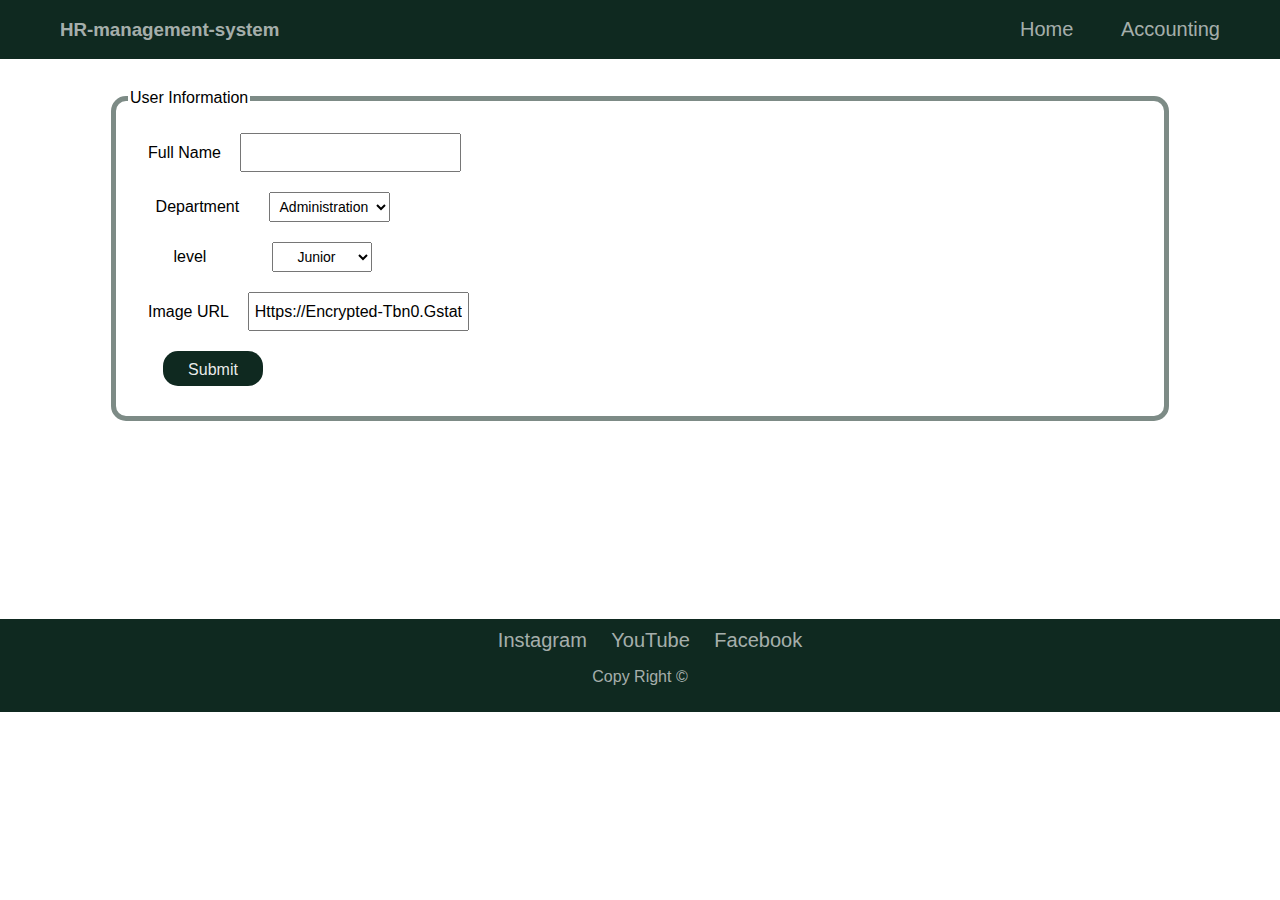
<file: index.html>
<!DOCTYPE html>
<html lang="en">
<head>
     <meta charset="UTF-8">
     <meta http-equiv="X-UA-Compatible" content="IE=edge">
     <meta name="viewport" content="width=device-width, initial-scale=1.0">
     <title>HR-management-system</title>
     <link rel="stylesheet" href="style.css">
</head>
<body>
     <header>
          <h3>HR-management-system</h3>
          <nav>
               <a href="index.html">Home</a>
               <a href="accounting.html">Accounting</a>
          </nav>
     </header>

     <!-- Start Main Section -->

     <main id="main">

          <fieldset id="fieldset">
               <legend>User Information</legend>

               <form action="" id="form">
                    <div class="name">
                         <label for="fullName">Full Name</label>
                         <input type="text" id="fullName">
                    </div>
                    
                    <div class="select-dep">
                         <label for="Department">Department</label>
                         <select name="" id="Department">
                              <option value="Administration">Administration</option>
                              <option value="Marketing">Marketing</option>
                              <option value="Development">Development</option>
                              <option value="Finance">Finance</option>
                         </select>
                    </div>
                    
                    <div class="levelContaner">
                         <label for="selectLevel">level</label>
                         <select name="" id="selectLevel">
                              <option value="Junior">Junior</option>
                              <option value="Mid-Senior">Mid-Senior</option>
                              <option value="Senior">Senior</option>
                         </select>
                    </div>
                    
                    <div class="imgContaner">
                         <label for="url">Image URL</label>
                         <input type="url" id="url" value="https://encrypted-tbn0.gstatic.com/images?q=tbn:ANd9GcSgF2suM5kFwk9AdFjesEr8EP1qcyUvah8G7w&usqp=CAU">
                    </div>
                    <input type="submit" value="Submit" id="btn">
               </form>
          </fieldset>

          
     </main>
     
     <!-- End Main Section -->

     <footer>
          <nav>
               <a href="insta">Instagram</a>
               <a href="tube">YouTube</a>
               <a href="face">Facebook</a>
          </nav>
          <p> Copy Right &copy; </p>
     </footer>
     <script src="app.js"></script>
</body>
</html>
</file>
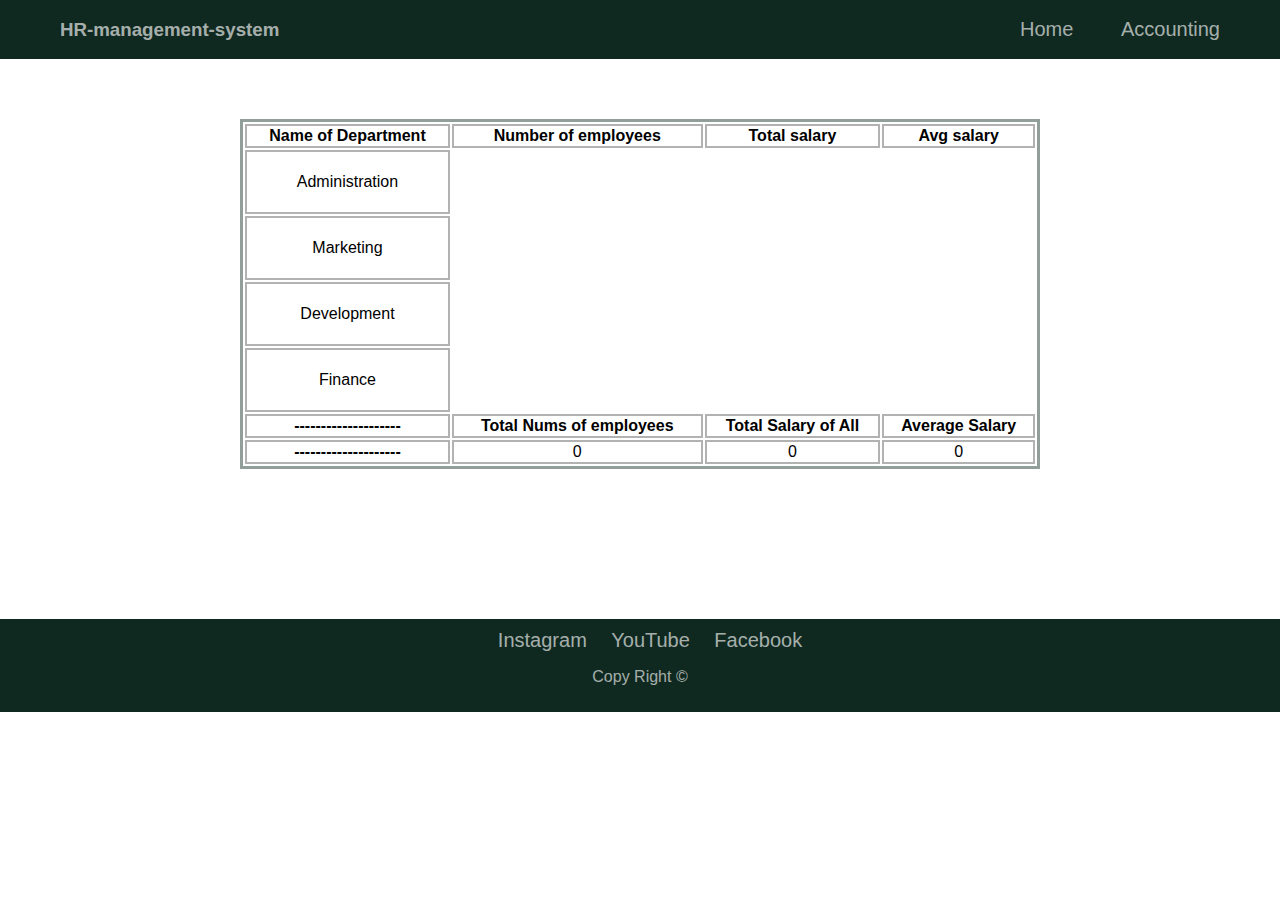
<file: accounting.html>
<!DOCTYPE html>
<html lang="en">
<head>
     <meta charset="UTF-8">
     <meta http-equiv="X-UA-Compatible" content="IE=edge">
     <meta name="viewport" content="width=device-width, initial-scale=1.0">
     <title>Document</title>
     <link rel="stylesheet" href="style.css">
</head>
<body>
     <header>
          <h3>HR-management-system</h3>
          <nav>
               <a href="index.html">Home</a>
               <a href="accounting.html">Accounting</a>
          </nav>
     </header>
     
     <main id="main">
          <div class="table">
               <table id="table">
                    <thead id="head">
                         <tr>
                              <th> Name of Department</th>
                              <th>Number of employees</th>
                              <th>Total salary</th>
                              <th>Avg salary</th>
                         </tr>
                    </thead>
                    <tbody id="body">
                         <tr  class="tr1">
                              <td>Administration</td>
                         </tr>
                         <tr class="tr2">
                              <td>Marketing</td>
                         </tr>
                         <tr class="tr3">
                              <td>Development</td>
                         </tr>
                         <tr class="tr4">
                              <td>Finance</td>
                         </tr>
                    </tbody>
                    <tfoot id="tfoot">
                         <tr >
                              <th>--------------------</th>
                              <th >Total Nums of employees</th>
                              <th>Total Salary of All</th>
                              <th >Average Salary</th>
                         </tr>
     
                    </tfoot>
                    
               </table>
          </div>
     </main>

     <footer>
          <nav>
               <a href="insta">Instagram</a>
               <a href="tube">YouTube</a>
               <a href="face">Facebook</a>
          </nav>
          <p> Copy Right &copy; </p>
     </footer>

<script src="accounting.js"></script>
</body>
</html>
</file>
<file: style.css>
body{
     margin: 0;
     padding: 0;
     font-family: sans-serif;
     display: flex;
     flex-direction: column;
     gap: 30px;
}

header{
     display: flex;
     justify-content: space-between;
     align-items: center;
     padding: 0 60px;
     background-color: #0f2920;
     color: #ffffffa3;
}

header nav{
     width: 200px;
     display: flex;
     justify-content: space-between;
}

 a{
     text-decoration: none;
     color: #ffffffa3;
     font-size: 20px;
}
main{
     min-height: 500px;
}

#fieldset{
     width: 80%;
    margin: auto;
    border: 5px solid #0f29208a;
    border-radius: 15px;
}

form{
     display: flex;
     flex-direction: column;
     gap: 20px;
     padding: 20px;
}

input{
     height: 25px;
     padding: 5px;
     text-align: center;
     font-size: 16px;
     text-transform: capitalize;
     margin-left: 15px ;
}

select{
     padding: 5px;
     text-align: center;
     font-size: 14px;
     text-transform: capitalize;
     margin-left: 15px ;
}

.select-dep,
.levelContaner{
     display: flex;
     justify-content: space-around;
     width: 250px;
     align-items: center;
}



#btn{
     width: 100px;
     height: 35px;
     border: none;
     border-radius: 15px;
     font-size: 16px;
     cursor: pointer;
     padding: 10px;
     background-color: #0f2920;
     color: #ffffffec;
     


}
.cards1,.cards2,.cards3,.cards4{
     width: 80%;
     display: flex;
     flex-wrap: wrap;
     justify-content: flex-start ;
     align-items: center;
     margin: auto;
     padding: 15px ;
     display: none;
}

.card{
     height: 350px;
     width: 300px;
     background-color: rgb(15, 41, 32);
     display: flex;
     flex-direction: column;
     justify-content: center;
     align-items: center;
     color: #f2f2f2;
     padding: 25px;
     border-radius: 15px;
     margin: 30px auto;
}

img{
     width: 150px;
     border-radius: 50%;
          
}



footer{
     display: flex;
     align-items: center;
     flex-direction: column;
     justify-content: center;
     background-color: #0f2920;
     color: #ffffffa3;
     padding: 10px 0;
}

footer a{
     padding-left: 20px;
}

/* table style */

table{
     border: 3px solid #0f292074;
     text-align: center;
     height: 350px;
     width: 800px;
}

.table{
     padding-top: 30px;
     display: flex;
     justify-content: center;
}
table  th,
table td
{
     border: 2px solid #22222259;
}
</file>
